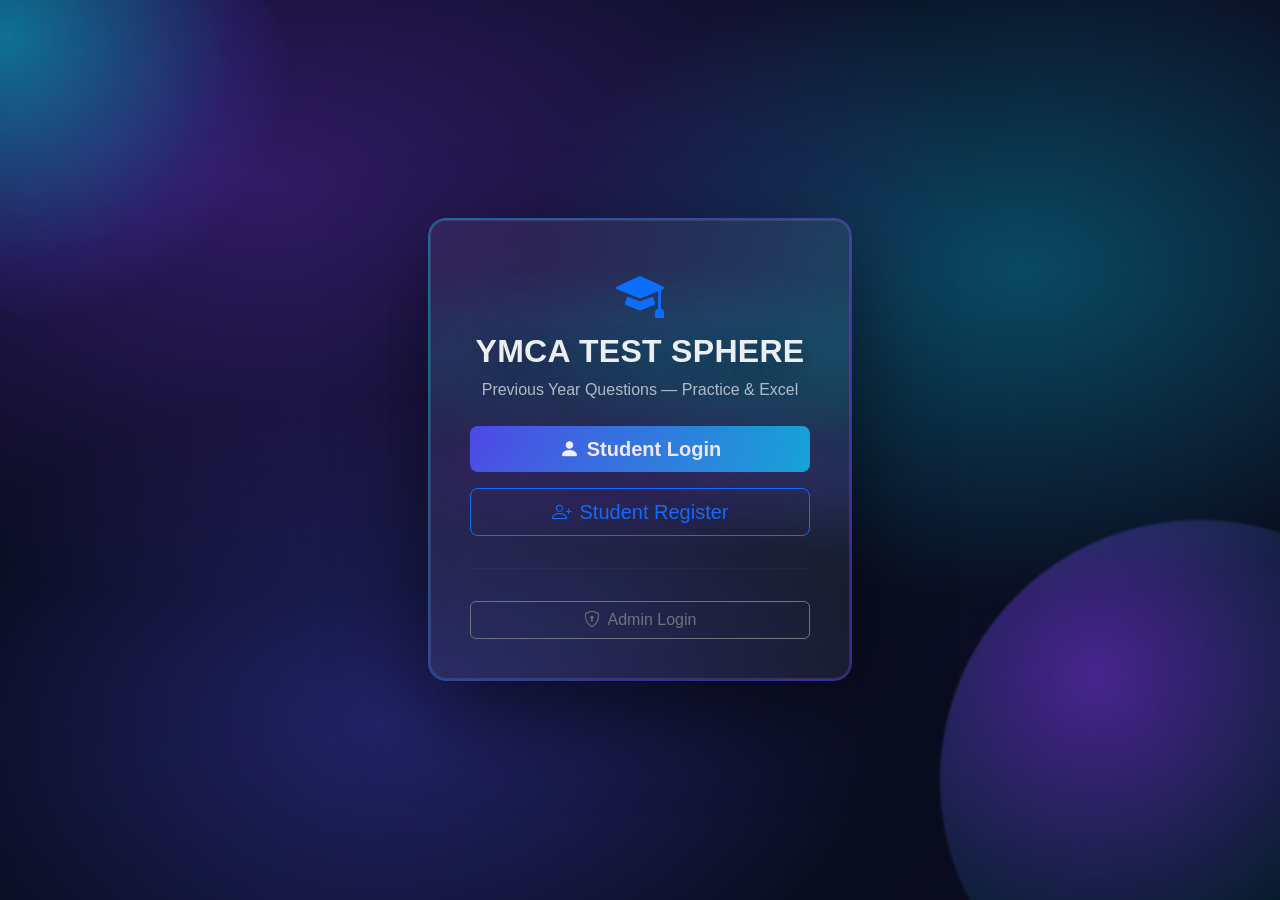
<file: target/classes/static/index.html>
<!DOCTYPE html>
<html lang="en">
<head>
    <meta charset="UTF-8">
    <meta name="viewport" content="width=device-width, initial-scale=1.0">
    <title>YMCA TEST SPHERE</title>
    <link href="https://cdn.jsdelivr.net/npm/bootstrap@5.3.0/dist/css/bootstrap.min.css" rel="stylesheet">
    <link href="https://cdn.jsdelivr.net/npm/bootstrap-icons@1.11.0/font/bootstrap-icons.css" rel="stylesheet">
    <link href="css/style.css" rel="stylesheet">
</head>
<body>
    <div class="auth-wrapper">
        <div class="auth-fx">
            <div class="grid"></div>
            <div class="stars"></div>
            <div class="orb" style="left:-120px; top:-90px;"></div>
            <div class="orb o2" style="right:-180px; bottom:-140px;"></div>
        </div>
        <div class="auth-card auth-tilt" data-tilt>
            <div class="auth-logo">
                <i class="bi bi-mortarboard-fill text-primary" style="font-size:3rem;"></i>
                <h2>YMCA TEST SPHERE</h2>
                <p class="text-muted">Previous Year Questions — Practice & Excel</p>
            </div>

            <div class="d-grid gap-3 mt-4">
                <a href="/student/login.html" class="btn btn-gradient btn-lg">
                    <i class="bi bi-person-fill me-2"></i>Student Login
                </a>
                <a href="/student/register.html" class="btn btn-outline-primary btn-lg">
                    <i class="bi bi-person-plus me-2"></i>Student Register
                </a>
                <hr>
                <a href="/admin/login.html" class="btn btn-outline-secondary">
                    <i class="bi bi-shield-lock me-2"></i>Admin Login
                </a>
            </div>
        </div>
    </div>

    <script src="https://cdn.jsdelivr.net/npm/bootstrap@5.3.0/dist/js/bootstrap.bundle.min.js"></script>
    <script src="js/api.js"></script>
    <script>
        // 3D tilt (lightweight, no libs)
        (function () {
            const card = document.querySelector('[data-tilt]');
            if (!card) return;
            const max = 10; // deg
            function onMove(e) {
                const r = card.getBoundingClientRect();
                const x = (e.clientX - r.left) / r.width;
                const y = (e.clientY - r.top) / r.height;
                const rx = (0.5 - y) * max;
                const ry = (x - 0.5) * max;
                card.style.transform = `rotateX(${rx}deg) rotateY(${ry}deg) translateZ(0)`;
                card.style.setProperty('--mx', (x * 100) + '%');
                card.style.setProperty('--my', (y * 100) + '%');
            }
            function reset() {
                card.style.transform = 'rotateX(0deg) rotateY(0deg)';
                card.style.setProperty('--mx', '50%');
                card.style.setProperty('--my', '30%');
            }
            window.addEventListener('mousemove', onMove, { passive: true });
            window.addEventListener('mouseleave', reset);
            reset();
        })();

        // Redirect if already logged in
        if (Auth.isLoggedIn()) {
            if (Auth.getRole() === 'ADMIN') window.location.href = 'admin/dashboard.html';
            else window.location.href = 'student/dashboard.html';
        }
    </script>
</body>
</html>
</file>
<file: target/classes/static/css/style.css>
:root {
    --primary: #4f46e5;
    --primary-dark: #3730a3;
    --secondary: #06b6d4;
    --success: #10b981;
    --danger: #ef4444;
    --warning: #f59e0b;
    --bg: #f1f5f9;
    --card-bg: #ffffff;
    --text: #1e293b;
    --muted: #64748b;
}

body {
    background-color: var(--bg);
    font-family: 'Segoe UI', Tahoma, Geneva, Verdana, sans-serif;
    color: var(--text);
}

/* Navbar */
.navbar-brand {
    font-weight: 700;
    font-size: 1.4rem;
    color: white !important;
}

.navbar-custom {
    background: linear-gradient(135deg, var(--primary), var(--primary-dark));
    box-shadow: 0 2px 10px rgba(79,70,229,0.3);
}

/* Cards */
.card {
    border: none;
    border-radius: 12px;
    box-shadow: 0 2px 12px rgba(0,0,0,0.08);
    transition: transform 0.2s, box-shadow 0.2s;
}

.card:hover {
    transform: translateY(-2px);
    box-shadow: 0 6px 20px rgba(0,0,0,0.12);
}

/* Auth pages */
.auth-wrapper {
    min-height: 100vh;
    display: flex;
    align-items: center;
    justify-content: center;
    background: radial-gradient(1200px 700px at 20% 20%, rgba(124,58,237,0.35), transparent 60%),
                radial-gradient(900px 600px at 80% 30%, rgba(6,182,212,0.35), transparent 55%),
                radial-gradient(900px 600px at 30% 80%, rgba(79,70,229,0.35), transparent 55%),
                linear-gradient(135deg, #050816 0%, #0b1026 55%, #090a1a 100%);
    position: relative;
    overflow: hidden;
    perspective: 1000px;
}

.auth-card {
    width: 100%;
    max-width: 420px;
    border-radius: 16px;
    padding: 2.5rem;
    background: rgba(255,255,255,0.06);
    box-shadow:
        0 30px 90px rgba(0,0,0,0.55),
        0 0 0 1px rgba(255,255,255,0.10) inset;
    backdrop-filter: blur(14px);
    -webkit-backdrop-filter: blur(14px);
    transform-style: preserve-3d;
    position: relative;
}

.auth-card::before {
    content: "";
    position: absolute;
    inset: -2px;
    border-radius: 18px;
    padding: 2px;
    background: conic-gradient(from 180deg, rgba(79,70,229,0.9), rgba(6,182,212,0.9), rgba(124,58,237,0.9), rgba(79,70,229,0.9));
    -webkit-mask: linear-gradient(#000 0 0) content-box, linear-gradient(#000 0 0);
    -webkit-mask-composite: xor;
    mask-composite: exclude;
    opacity: 0.65;
    filter: blur(0.2px);
    pointer-events: none;
    animation: authBorderSpin 7s linear infinite;
}

.auth-card::after {
    content: "";
    position: absolute;
    inset: 0;
    border-radius: 16px;
    background:
        radial-gradient(700px 160px at var(--mx, 50%) var(--my, 30%), rgba(6,182,212,0.22), transparent 60%),
        radial-gradient(650px 140px at calc(var(--mx, 50%) + 20%) calc(var(--my, 30%) + 25%), rgba(124,58,237,0.20), transparent 60%);
    pointer-events: none;
    opacity: 0.9;
}

.auth-logo, .auth-card form, .auth-card p, .auth-card .alert {
    position: relative;
    z-index: 1;
}

.auth-logo h2 {
    color: rgba(255,255,255,0.92);
    font-weight: 800;
    letter-spacing: 0.3px;
    text-shadow: 0 10px 30px rgba(0,0,0,0.4);
}

.auth-card .text-muted {
    color: rgba(226,232,240,0.75) !important;
}

.auth-card .form-label {
    color: rgba(226,232,240,0.92);
}

.auth-card .form-control,
.auth-card .form-select,
.auth-card .input-group-text {
    background: rgba(15, 23, 42, 0.55) !important;
    border: 1px solid rgba(148, 163, 184, 0.25) !important;
    color: rgba(226,232,240,0.92) !important;
}

.auth-card .form-control::placeholder {
    color: rgba(226,232,240,0.45);
}

.auth-card .input-group-text {
    color: rgba(226,232,240,0.85);
}

.auth-card a {
    text-decoration: none;
}

.auth-card a:hover {
    text-decoration: underline;
}

.auth-card hr {
    border-color: rgba(148,163,184,0.25);
}

.auth-wrapper .auth-fx {
    position: absolute;
    inset: 0;
    pointer-events: none;
    z-index: 0;
}

.auth-wrapper .auth-fx .orb {
    position: absolute;
    width: 420px;
    height: 420px;
    border-radius: 50%;
    background: radial-gradient(circle at 30% 30%, rgba(6,182,212,0.65), rgba(79,70,229,0.15) 55%, transparent 70%);
    filter: blur(1px);
    opacity: 0.9;
    mix-blend-mode: screen;
    animation: floatOrb 10s ease-in-out infinite;
}

.auth-wrapper .auth-fx .orb.o2 {
    width: 520px;
    height: 520px;
    background: radial-gradient(circle at 30% 30%, rgba(124,58,237,0.6), rgba(6,182,212,0.12) 55%, transparent 72%);
    animation-duration: 14s;
}

.auth-wrapper .auth-fx .grid {
    position: absolute;
    inset: -30%;
    background-image:
        linear-gradient(rgba(148,163,184,0.10) 1px, transparent 1px),
        linear-gradient(90deg, rgba(148,163,184,0.10) 1px, transparent 1px);
    background-size: 48px 48px;
    transform: rotateX(60deg) translateZ(-100px);
    opacity: 0.35;
    mask-image: radial-gradient(circle at 50% 40%, rgba(0,0,0,1) 0%, rgba(0,0,0,0) 65%);
    animation: gridDrift 18s linear infinite;
}

.auth-wrapper .auth-fx .stars {
    position: absolute;
    inset: 0;
    background:
        radial-gradient(1px 1px at 10% 20%, rgba(255,255,255,0.65), transparent 60%),
        radial-gradient(1px 1px at 30% 80%, rgba(255,255,255,0.55), transparent 60%),
        radial-gradient(1px 1px at 55% 35%, rgba(255,255,255,0.55), transparent 60%),
        radial-gradient(1px 1px at 72% 60%, rgba(255,255,255,0.55), transparent 60%),
        radial-gradient(1px 1px at 88% 25%, rgba(255,255,255,0.6), transparent 60%);
    opacity: 0.45;
    animation: starTwinkle 6s ease-in-out infinite;
}

.auth-tilt {
    transition: transform 120ms ease-out;
    will-change: transform;
}

@keyframes authBorderSpin {
    to { transform: rotate(360deg); }
}

@keyframes floatOrb {
    0%, 100% { transform: translate3d(-20px, 10px, 0) scale(1); }
    50% { transform: translate3d(30px, -25px, 0) scale(1.06); }
}

@keyframes gridDrift {
    0% { transform: rotateX(60deg) translate3d(0, 0, -120px); }
    100% { transform: rotateX(60deg) translate3d(-160px, -120px, -120px); }
}

@keyframes starTwinkle {
    0%, 100% { opacity: 0.35; filter: blur(0px); }
    50% { opacity: 0.65; filter: blur(0.4px); }
}

@media (prefers-reduced-motion: reduce) {
    .auth-wrapper .auth-fx .orb,
    .auth-wrapper .auth-fx .grid,
    .auth-wrapper .auth-fx .stars,
    .auth-card::before { animation: none !important; }
    .auth-tilt { transition: none !important; }
}

.auth-logo {
    text-align: center;
    margin-bottom: 1.5rem;
}

.auth-logo h2 {
    /* overridden above for auth pages */
}

/* Buttons */
.btn-primary {
    background: var(--primary);
    border-color: var(--primary);
}

.btn-primary:hover {
    background: var(--primary-dark);
    border-color: var(--primary-dark);
}

.btn-gradient {
    background: linear-gradient(135deg, var(--primary), var(--secondary));
    border: none;
    color: white;
    font-weight: 600;
}

.btn-gradient:hover {
    opacity: 0.9;
    color: white;
}

/* Dashboard stats */
.stat-card {
    border-radius: 12px;
    padding: 1.5rem;
    color: white;
    text-align: center;
}

.stat-card h3 {
    font-size: 2.5rem;
    font-weight: 700;
    margin: 0;
}

.stat-card p {
    margin: 0;
    opacity: 0.9;
}

.stat-blue { background: linear-gradient(135deg, #4f46e5, #7c3aed); }
.stat-green { background: linear-gradient(135deg, #10b981, #059669); }
.stat-orange { background: linear-gradient(135deg, #f59e0b, #d97706); }
.stat-red { background: linear-gradient(135deg, #ef4444, #dc2626); }

/* Subject cards */
.subject-card {
    cursor: pointer;
    border-left: 4px solid var(--primary);
    transition: all 0.2s;
}

.subject-card:hover {
    border-left-color: var(--secondary);
    background: #f8faff;
}

/* Quiz / Test page */
.question-card {
    border-left: 4px solid var(--primary);
}

.option-label {
    display: block;
    padding: 0.75rem 1rem;
    border: 2px solid #e2e8f0;
    border-radius: 8px;
    cursor: pointer;
    transition: all 0.15s;
    margin-bottom: 0.5rem;
}

.option-label:hover {
    border-color: var(--primary);
    background: #eef2ff;
}

input[type="radio"]:checked + .option-label {
    border-color: var(--primary);
    background: #eef2ff;
    font-weight: 600;
}

.option-correct {
    border-color: var(--success) !important;
    background: #d1fae5 !important;
}

.option-wrong {
    border-color: var(--danger) !important;
    background: #fee2e2 !important;
}

/* Progress bar */
.quiz-progress {
    height: 8px;
    border-radius: 4px;
}

/* Result page */
.result-circle {
    width: 150px;
    height: 150px;
    border-radius: 50%;
    display: flex;
    align-items: center;
    justify-content: center;
    margin: 0 auto;
    font-size: 2.5rem;
    font-weight: 700;
    color: white;
}

.result-pass { background: linear-gradient(135deg, #10b981, #059669); }
.result-fail { background: linear-gradient(135deg, #ef4444, #dc2626); }

/* Table */
.table-custom thead {
    background: var(--primary);
    color: white;
}

/* Timer */
.timer-badge {
    font-size: 1.1rem;
    font-weight: 700;
    padding: 0.4rem 1rem;
    border-radius: 20px;
}

/* Sidebar */
.sidebar {
    min-height: 100vh;
    background: linear-gradient(180deg, var(--primary) 0%, var(--primary-dark) 100%);
    padding-top: 1rem;
}

.sidebar .nav-link {
    color: rgba(255,255,255,0.8);
    padding: 0.75rem 1.25rem;
    border-radius: 8px;
    margin: 0.2rem 0.5rem;
    transition: all 0.2s;
}

.sidebar .nav-link:hover,
.sidebar .nav-link.active {
    background: rgba(255,255,255,0.2);
    color: white;
}

.sidebar .nav-link i {
    width: 20px;
    margin-right: 8px;
}

/* Responsive */
@media (max-width: 768px) {
    .auth-card {
        margin: 1rem;
        padding: 1.5rem;
    }
}

/* ---- Global "Holo Mode" (site-wide futuristic visuals) ---- */
#holo-bg {
    position: fixed;
    inset: 0;
    pointer-events: none;
    z-index: -1;
    opacity: 0;
    transition: opacity 250ms ease;
    background:
        radial-gradient(1200px 600px at 10% 10%, rgba(99,102,241,0.35), transparent 60%),
        radial-gradient(900px 520px at 90% 20%, rgba(6,182,212,0.30), transparent 55%),
        radial-gradient(800px 520px at 30% 90%, rgba(124,58,237,0.25), transparent 55%),
        linear-gradient(180deg, rgba(2,6,23,0.60), rgba(2,6,23,0.30));
}

.holo-on #holo-bg {
    opacity: 1;
}

#holo-bg::before {
    content: "";
    position: absolute;
    inset: -30%;
    background:
        repeating-linear-gradient(0deg, rgba(148,163,184,0.10) 0 1px, transparent 1px 6px),
        repeating-linear-gradient(90deg, rgba(148,163,184,0.08) 0 1px, transparent 1px 6px);
    transform: perspective(900px) rotateX(65deg) translateY(-40px);
    opacity: 0.35;
    animation: holoGrid 20s linear infinite;
    filter: blur(0.2px);
}

#holo-bg::after {
    content: "";
    position: absolute;
    inset: 0;
    background:
        repeating-linear-gradient(180deg, rgba(255,255,255,0.06) 0 1px, transparent 1px 3px);
    opacity: 0.25;
    animation: holoScan 6s ease-in-out infinite;
}

@keyframes holoGrid {
    0% { background-position: 0 0; }
    100% { background-position: 0 420px; }
}

@keyframes holoScan {
    0%, 100% { transform: translateY(-2%); opacity: 0.18; }
    50% { transform: translateY(2%); opacity: 0.32; }
}

.holo-particle {
    position: absolute;
    border-radius: 999px;
    width: var(--s);
    height: var(--s);
    left: var(--x);
    top: var(--y);
    background: radial-gradient(circle at 30% 30%, rgba(255,255,255,0.85), rgba(99,102,241,0.35) 45%, rgba(6,182,212,0.12) 70%, transparent 72%);
    opacity: 0.55;
    filter: blur(0.2px);
    transform: translate3d(0,0,0);
    animation: holoParticle var(--d) linear infinite;
    animation-delay: var(--delay);
}

@keyframes holoParticle {
    0% { transform: translate3d(0, 0, 0) scale(1); opacity: 0.75; }
    60% { opacity: 0.95; }
    100% { transform: translate3d(var(--dx), var(--dy), 0) scale(1.15); opacity: 0.35; }
}

#holoToggle {
    position: fixed;
    bottom: 18px;
    left: 18px;
    z-index: 10000;
    border-radius: 999px;
    padding: 10px 14px;
    border: 1px solid rgba(148,163,184,0.30);
    background: rgba(15, 23, 42, 0.65);
    color: rgba(226,232,240,0.95);
    box-shadow: 0 18px 50px rgba(0,0,0,0.35);
    cursor: pointer;
    backdrop-filter: blur(10px);
    -webkit-backdrop-filter: blur(10px);
    transition: transform 120ms ease, background 120ms ease;
    user-select: none;
}

#holoToggle:hover {
    transform: translateY(-1px);
}

#holoToggle small {
    opacity: 0.8;
    margin-left: 8px;
}

/* Extra glow when holo mode is on */
.holo-on .stat-card,
.holo-on .subject-card,
.holo-on .question-card,
.holo-on .card {
    box-shadow:
        0 0 0 1px rgba(99,102,241,0.10) inset,
        0 8px 24px rgba(0,0,0,0.12);
}

/* Motion glow follows cursor */
#motion-glow {
    position: fixed;
    width: 280px;
    height: 280px;
    border-radius: 50%;
    pointer-events: none;
    z-index: 2;
    background: radial-gradient(circle, rgba(6,182,212,0.26), rgba(99,102,241,0.12) 45%, transparent 70%);
    transform: translate3d(-9999px, -9999px, 0);
    filter: blur(8px);
    opacity: 0;
    transition: opacity 160ms ease;
}

.holo-on #motion-glow { opacity: 1; }

/* Command Center / Quick Actions */
#commandCenterBtn {
    position: fixed;
    right: 18px;
    bottom: 18px;
    z-index: 10000;
    border: 1px solid rgba(148,163,184,0.35);
    background: linear-gradient(135deg, rgba(15,23,42,0.92), rgba(30,41,59,0.92));
    color: #e2e8f0;
    border-radius: 999px;
    padding: 10px 14px;
    box-shadow: 0 20px 60px rgba(0,0,0,0.4);
    backdrop-filter: blur(10px);
    -webkit-backdrop-filter: blur(10px);
}

#commandCenterBtn small {
    opacity: 0.7;
    margin-left: 6px;
}

.command-center-overlay {
    position: fixed;
    inset: 0;
    z-index: 10001;
    background: rgba(2,6,23,0.55);
    backdrop-filter: blur(6px);
    -webkit-backdrop-filter: blur(6px);
    display: none;
    align-items: flex-start;
    justify-content: center;
    padding-top: 10vh;
}

.command-center-overlay.show { display: flex; }

.command-center {
    width: min(720px, 92vw);
    border-radius: 16px;
    border: 1px solid rgba(148,163,184,0.35);
    background: linear-gradient(160deg, rgba(15,23,42,0.96), rgba(30,41,59,0.96));
    box-shadow: 0 35px 80px rgba(0,0,0,0.55);
    overflow: hidden;
}

.command-center-header {
    display: flex;
    align-items: center;
    gap: 10px;
    padding: 14px 16px;
    border-bottom: 1px solid rgba(148,163,184,0.2);
}

.command-center-header input {
    flex: 1;
    background: rgba(2,6,23,0.75);
    border: 1px solid rgba(148,163,184,0.25);
    border-radius: 10px;
    color: #e2e8f0;
    padding: 10px 12px;
}

.command-center-list {
    max-height: 360px;
    overflow: auto;
    padding: 8px;
}

.cc-item {
    width: 100%;
    text-align: left;
    display: flex;
    justify-content: space-between;
    align-items: center;
    gap: 12px;
    border: 1px solid transparent;
    border-radius: 10px;
    padding: 10px 12px;
    background: transparent;
    color: #e2e8f0;
}

.cc-item:hover, .cc-item.active {
    background: rgba(59,130,246,0.16);
    border-color: rgba(96,165,250,0.35);
}

.cc-kbd {
    font-size: 0.75rem;
    color: #93c5fd;
    border: 1px solid rgba(147,197,253,0.35);
    border-radius: 6px;
    padding: 2px 6px;
}

/* Magnetic buttons / links */
.magnetic {
    transition: transform 100ms ease;
    will-change: transform;
}

/* Student dashboard advanced hero */
.student-hero {
    border: none;
    overflow: hidden;
    background:
        radial-gradient(1000px 220px at 5% 0%, rgba(255,255,255,0.16), transparent 55%),
        linear-gradient(135deg, #4338ca 0%, #2563eb 45%, #0891b2 100%);
    box-shadow: 0 20px 55px rgba(15, 23, 42, 0.30);
}

.student-avatar {
    width: 54px;
    height: 54px;
    border-radius: 14px;
    display: grid;
    place-items: center;
    font-weight: 700;
    color: #fff;
    background: linear-gradient(135deg, rgba(255,255,255,0.32), rgba(255,255,255,0.14));
    border: 1px solid rgba(255,255,255,0.35);
    backdrop-filter: blur(6px);
}

.hero-mini-grid {
    display: grid;
    grid-template-columns: repeat(2, minmax(0, 1fr));
    gap: 10px;
}

.hero-chip {
    border-radius: 12px;
    padding: 10px 12px;
    background: rgba(255,255,255,0.14);
    border: 1px solid rgba(255,255,255,0.30);
    color: #fff;
}

.hero-chip small {
    display: block;
    opacity: 0.85;
    font-size: 0.74rem;
}

.hero-chip strong {
    font-size: 0.95rem;
}

@media (max-width: 992px), (prefers-reduced-motion: reduce) {
    #holo-bg::before,
    #holo-bg::after,
    .holo-particle {
        animation: none !important;
    }
    #motion-glow {
        display: none !important;
    }
}
</file>
